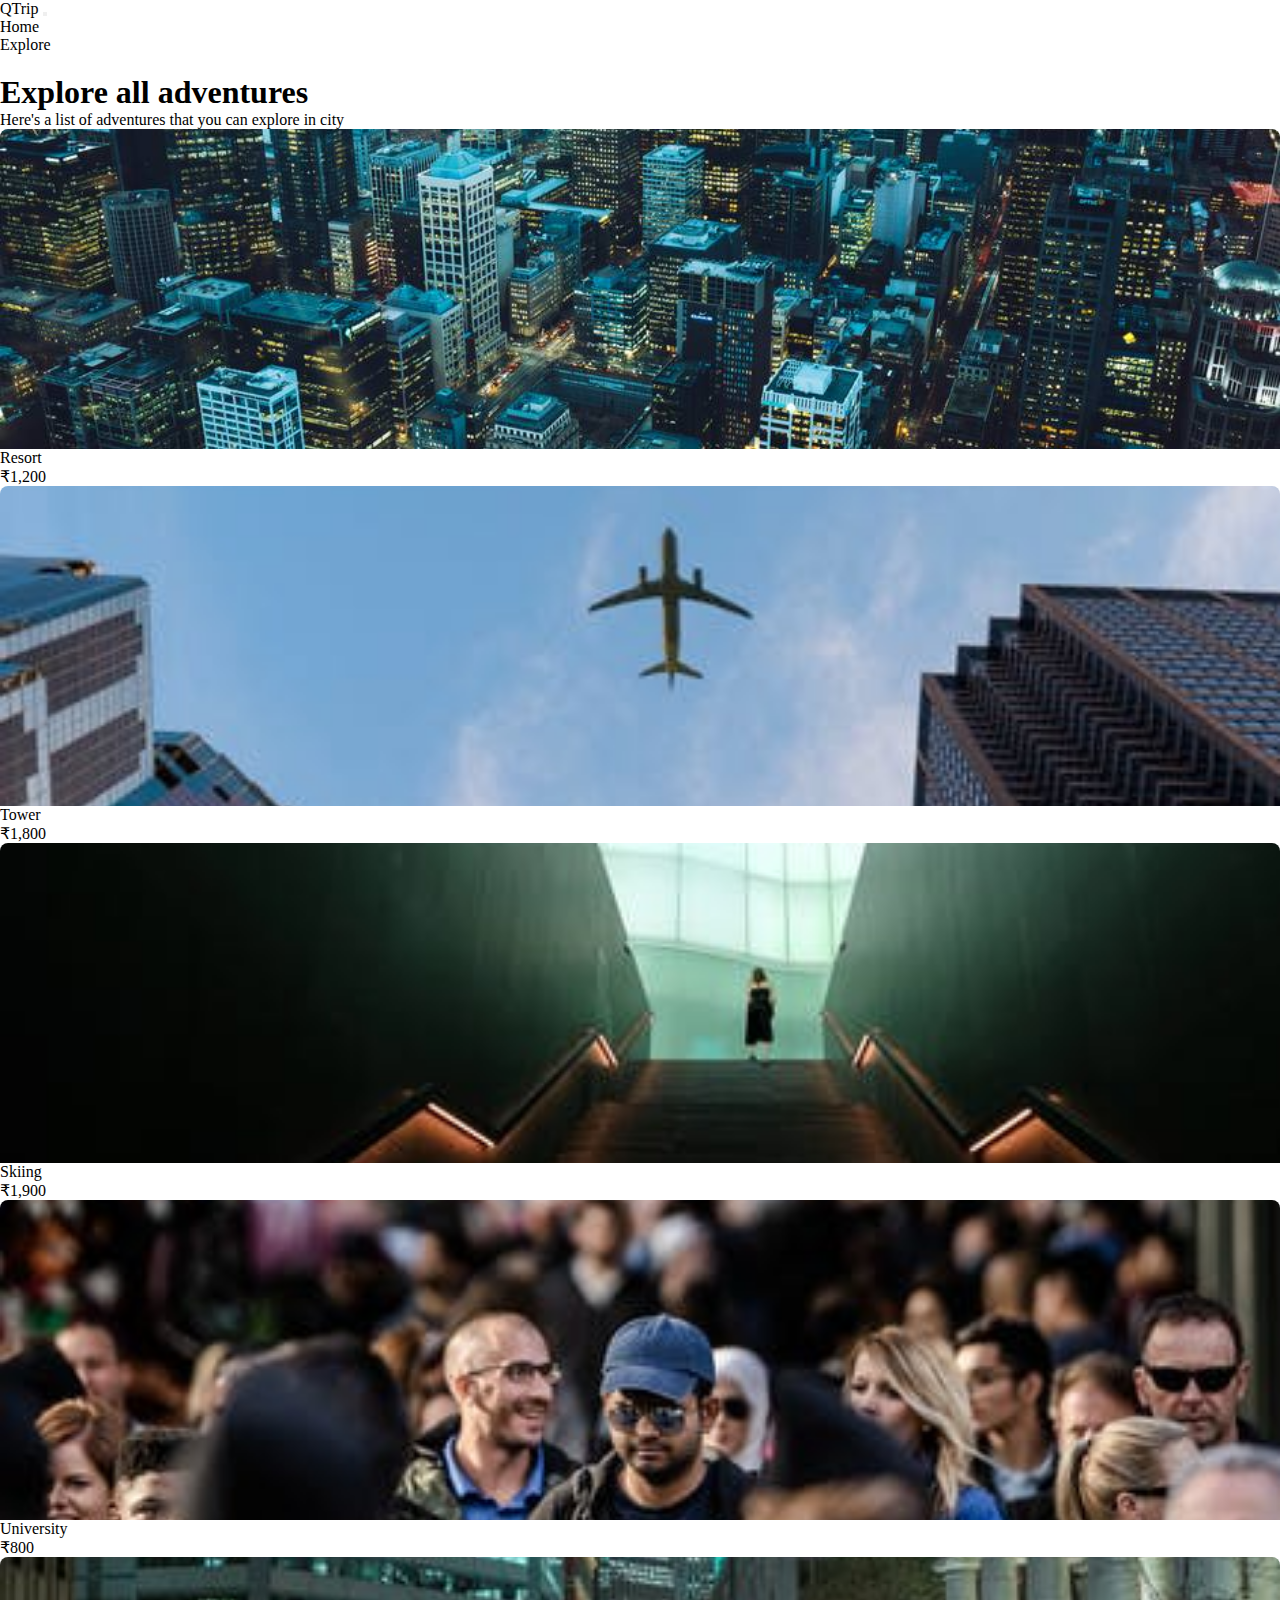
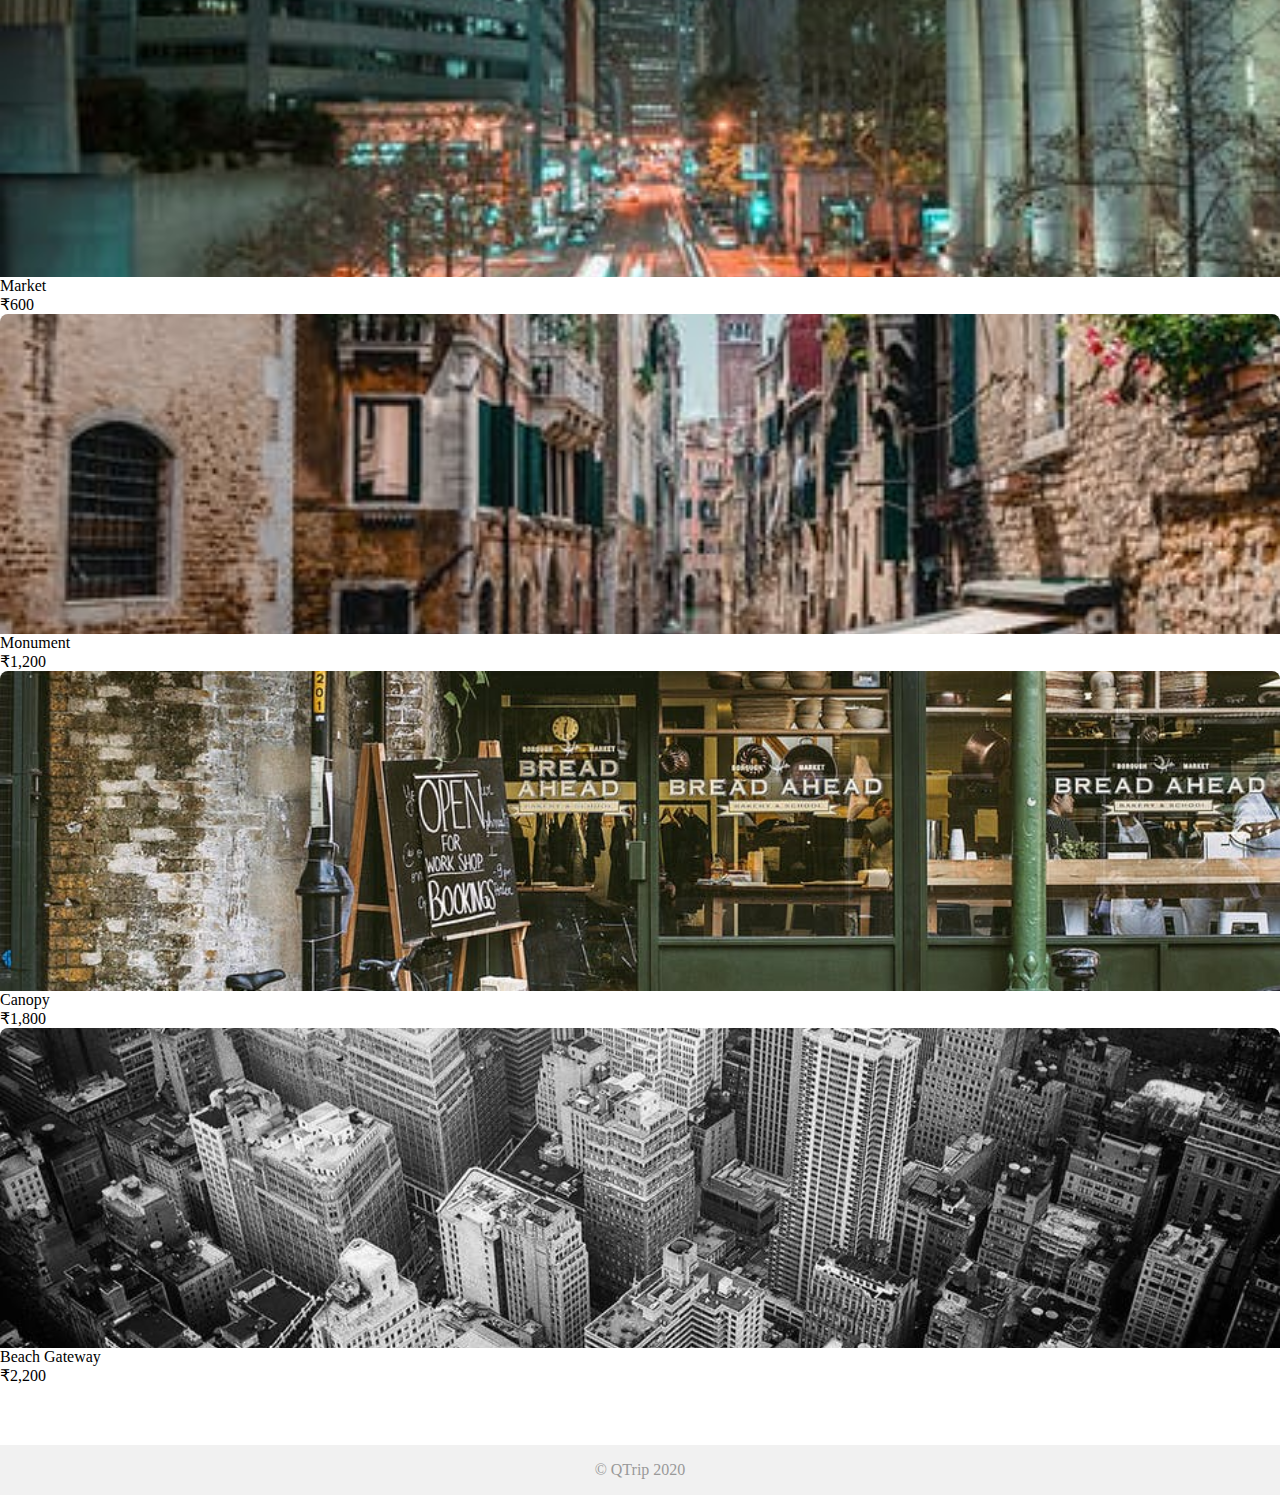
<file: pages/adventures/index.html>
<!DOCTYPE html>
<html lang="en">
    <head>
        <meta charset="UTF-8" />
        <meta name="viewport" content="width=device-width, initial-scale=1.0" />
        <title>Adventures page</title>
        <link rel="stylesheet" href="../../css/styles.css"/>
        <link href="https://cdn.jsdelivr.net/npm/bootstrap@5.3.2/dist/css/bootstrap.min.css" rel="stylesheet" integrity="sha384-T3c6CoIi6uLrA9TneNEoa7RxnatzjcDSCmG1MXxSR1GAsXEV/Dwwykc2MPK8M2HN" crossorigin="anonymous">
    </head>
    <body>
        <!-- TODO: MODULE_ADVENTURES_GRID -->
        <!-- 1. Copy navigation bar HTML from Landing page document -->
        <nav class="navbar navbar-expand-sm bg-body-tertiary">
            <div class="container-fluid">
                <a class="navbar-brand" href="../../index.html">QTrip</a>
                <button type="button" class="navbar-toggler" data-bs-toggle="collapse" data-bs-target="#navItems">
                    <span class="navbar-toggler-icon"/>
                </button>
                <div class="collapse navbar-collapse justify-content-end" id="navItems">
                    <ul class="navbar-nav">
                        <li class="nav-item"><a class="nav-link" href="../../index.html">Home</a></li>
                        <li class="nav-item"><a class="nav-link" href="../adventures/index.html">Explore</a></li>
                    </ul>
                </div>
            </div>
        </nav>

        <div class="container">
            <div class="content">
                <h1>Explore all adventures</h1>
                <p>Here's a list of adventures that you can explore in city</p>
                <!-- TODO: MODULE_ADVENTURES_GRID -->
                <!-- 1. Create the grid of adventures by adding child elements as required. -->
                <div class="row">
                    <div class="col-6 col-sm-6 col-lg-3 mb-3">
                        <a href="./resort/index.html">
                            <div class="card adventure-card">
                                <div style="height: 20rem;">
                                    <img src="../../assets/adventures/resort.jpg" class="card-img-top"/>
                                </div>
                                <div class="card-body d-md-flex justify-content-between">
                                    <p class="card-text">Resort</p>
                                    <p class="card-text">₹1,200</p>
                                </div>
                            </div>
                        </a>
                    </div>
                    <div class="col-6 col-sm-6 col-lg-3 mb-3">
                        <a href="./resort/index.html">
                            <div class="card adventure-card">
                                <div style="height: 20rem;">
                                    <img src="../../assets/adventures/tower.jpg" class="card-img-top"/>
                                </div>
                                <div class="card-body d-md-flex justify-content-between">
                                    <p class="card-text">Tower</p>
                                    <p class="card-text">₹1,800</p>
                                </div>
                            </div>
                        </a>
                    </div>
                    <div class="col-6 col-sm-6 col-lg-3 mb-3">
                        <a href="./resort/index.html">
                            <div class="card adventure-card">
                                <div style="height: 20rem;">
                                    <img src="../../assets/adventures/mount.jpg"/>
                                </div>
                                <div class="card-body d-md-flex justify-content-between">
                                    <p class="card-text">Skiing</p>
                                    <p class="card-text">₹1,900</p>
                                </div>
                            </div>
                        </a>
                    </div>
                    <div class="col-6 col-sm-6 col-lg-3 mb-3">
                        <a href="./resort/index.html">
                            <div class="card adventure-card">
                                <div style="height: 20rem;">
                                    <img src="../../assets/adventures/university.jpg"/>
                                </div>
                                <div class="card-body d-md-flex justify-content-between">
                                    <p class="card-text">University</p>
                                    <p class="card-text">₹800</p>
                                </div>
                            </div>
                        </a>
                    </div>
                    <div class="col-6 col-sm-6 col-lg-3 mb-3">
                        <a href="./resort/index.html">
                            <div class="card adventure-card">
                                <div style="height: 20rem;">
                                    <img src="../../assets/adventures/market.jpg"/>
                                </div>
                                <div class="card-body d-md-flex justify-content-between">
                                    <p class="card-text">Market</p>
                                    <p class="card-text">₹600</p>
                                </div>
                            </div>
                        </a>
                    </div>
                    <div class="col-6 col-sm-6 col-lg-3 mb-3">
                        <a href="./resort/index.html">
                            <div class="card adventure-card">
                                <div style="height: 20rem;">
                                    <img src="../../assets/adventures/church.jpg"/>
                                </div>
                                <div class="card-body d-md-flex justify-content-between">
                                    <p class="card-text">Monument</p>
                                    <p class="card-text">₹1,200</p>
                                </div>
                            </div>
                        </a>
                    </div>
                    <div class="col-6 col-sm-6 col-lg-3 mb-3">
                        <a href="./resort/index.html">
                            <div class="card adventure-card">
                                <div style="height: 20rem;">
                                    <img src="../../assets/adventures/canopy.jpg"/>
                                </div>
                                <div class="card-body d-md-flex justify-content-between">
                                    <p class="card-text">Canopy</p>
                                    <p class="card-text">₹1,800</p>
                                </div>
                            </div>
                        </a>
                    </div>
                    <div class="col-6 col-sm-6 col-lg-3 mb-3">
                        <a href="./resort/index.html">
                            <div class="card adventure-card">
                                <div style="height: 20rem;">
                                    <img src="../../assets/adventures/beachside.jpg"/>
                                </div>
                                <div class="card-body d-md-flex justify-content-between">
                                    <p class="card-text">Beach Gateway</p>
                                    <p class="card-text">₹2,200</p>
                                </div>
                            </div>
                        </a>
                    </div>
                </div>

            </div>
        </div>

        <footer>
            <div class="container">© QTrip 2020</div>
        </footer>
        <script src="https://cdn.jsdelivr.net/npm/bootstrap@5.3.2/dist/js/bootstrap.bundle.min.js" integrity="sha384-C6RzsynM9kWDrMNeT87bh95OGNyZPhcTNXj1NW7RuBCsyN/o0jlpcV8Qyq46cDfL" crossorigin="anonymous"></script>
    </body>
</html>
</file>
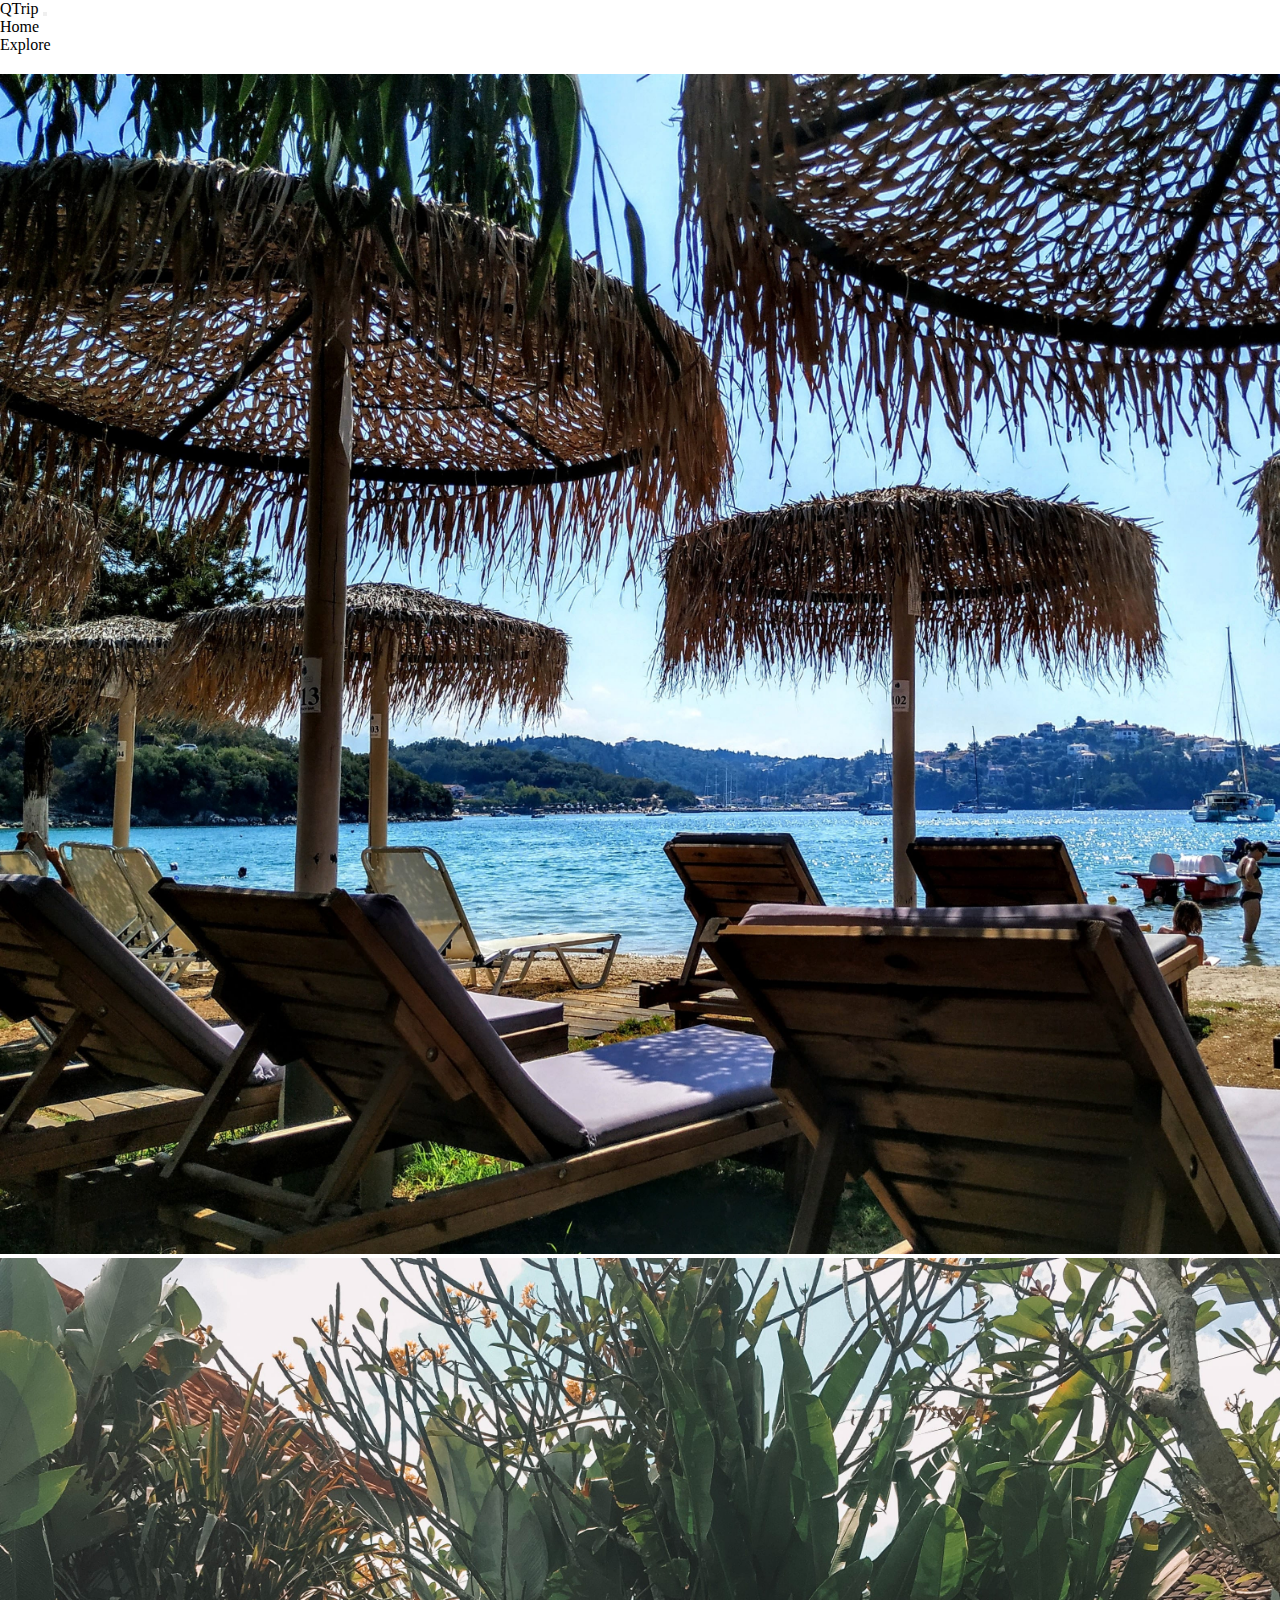
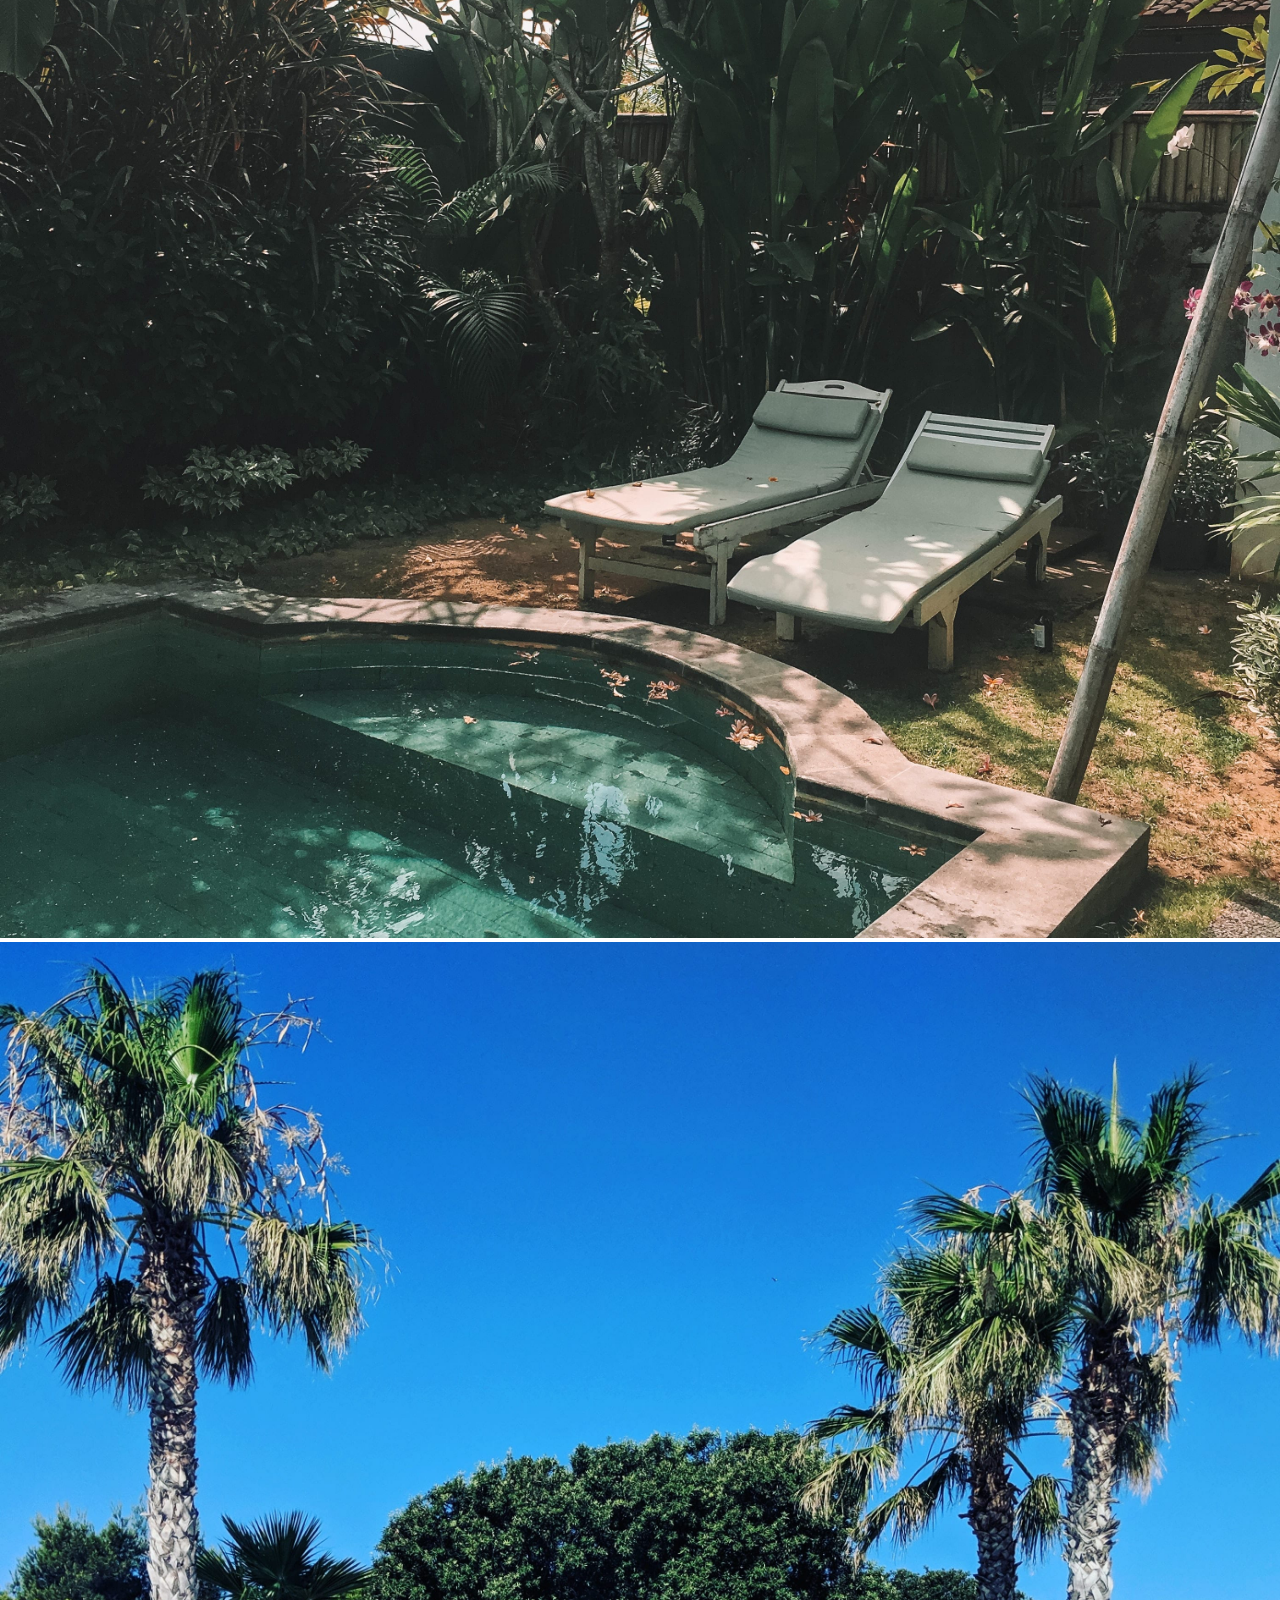
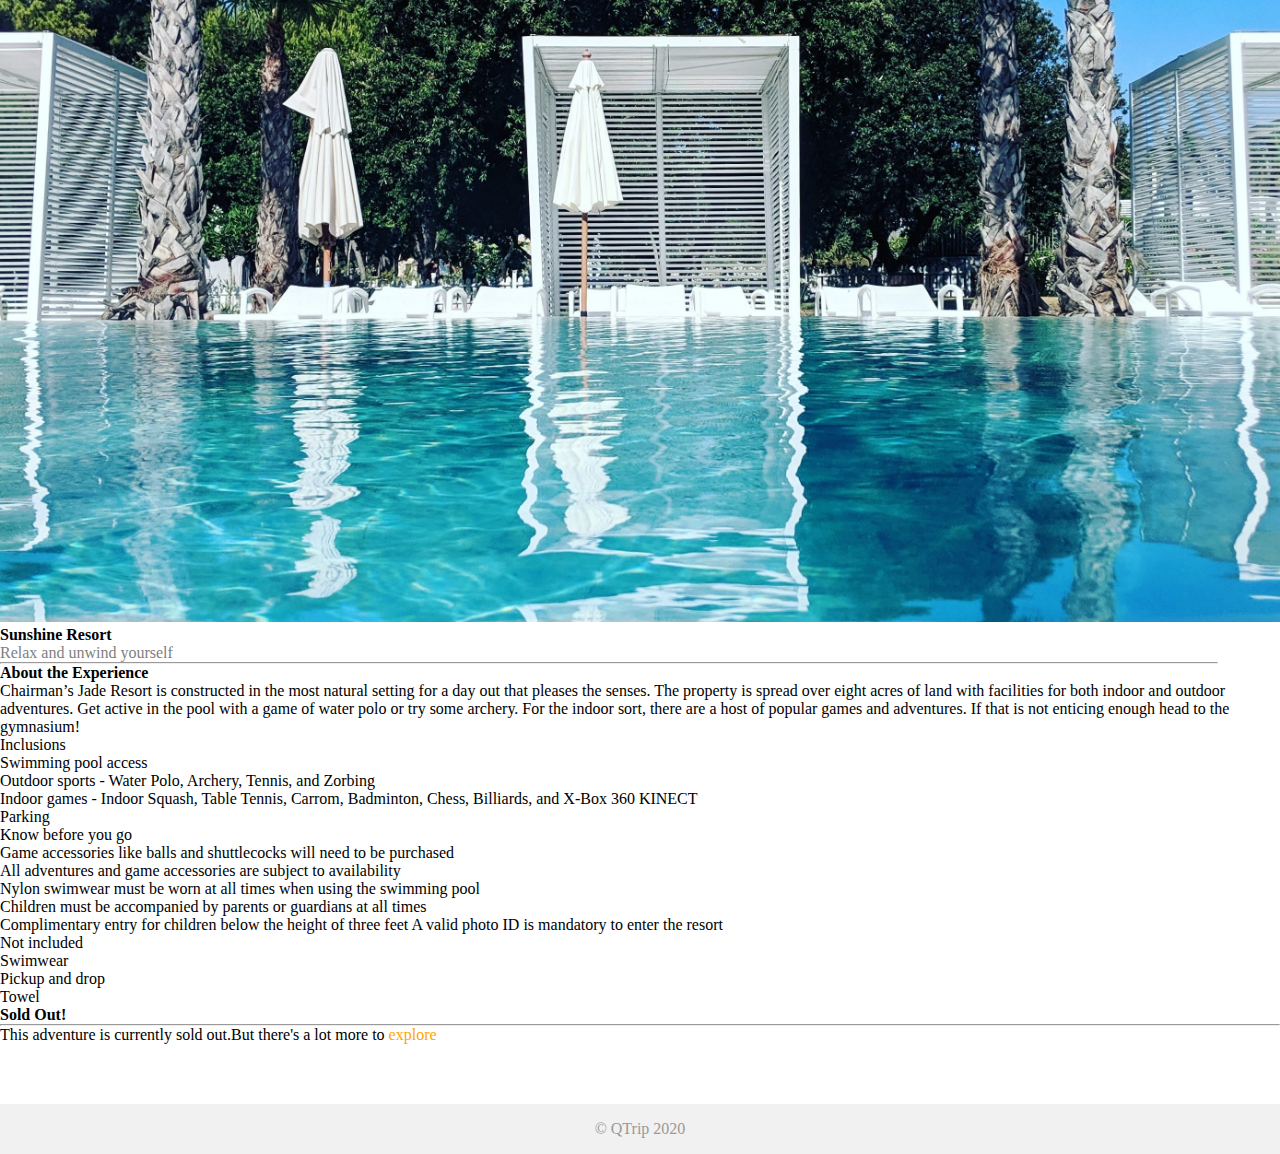
<file: pages/adventures/resort/index.html>
<!DOCTYPE html>
<html lang="en">
<head>
    <meta charset="UTF-8">
    <meta name="viewport" content="width=device-width, initial-scale=1.0">
    <title>QTrip Adventure Detail</title>
    <link rel="stylesheet" href="../../../css/styles.css"/>
    <link href="https://cdn.jsdelivr.net/npm/bootstrap@5.3.2/dist/css/bootstrap.min.css" rel="stylesheet"           integrity="sha384-T3c6CoIi6uLrA9TneNEoa7RxnatzjcDSCmG1MXxSR1GAsXEV/Dwwykc2MPK8M2HN" crossorigin="anonymous">
</head>
<body>
    <nav class="navbar navbar-expand-sm bg-body-tertiary">
        <div class="container-fluid">
            <a class="navbar-brand" href="../../../index.html">QTrip</a>
            <button type="button" class="navbar-toggler" data-bs-toggle="collapse" data-bs-target="#navItems">
                <span class="navbar-toggler-icon"/>
            </button>
            <div class="collapse navbar-collapse justify-content-end" id="navItems">
                <ul class="navbar-nav">
                    <li class="nav-item"><a class="nav-link" href="../../../index.html">Home</a></li>
                    <li class="nav-item"><a class="nav-link" href="../../../pages/adventures/index.html">Explore</a></li>
                </ul>
            </div>
        </div>
    </nav>

    <div class="container">
        <div class="content">
             <!-- TODO: CRIO_TASK_MODULE_LAYOUT -->
            <!-- 1. Write the child elements as required. -->
            <!-- 2. Remember to use .adventure-card and its related classes. -->
            <div class="row">
                <div class="col-12 col-lg-8 border rounded p-0 me-3">
                    <div class="adventure-detail-card p-3">
                        <div class="row">
                            <div class="col-12 col-lg-8">
                                <img class="adventure-card-image" src="../../../assets/adventures/resort/resort1.jpg"/>
                            </div>
                            <div class="col-lg-4 d-none d-lg-block">
                                <div>
                                    <img class="adventure-card-image mb-3 border rounded" src="../../../assets/adventures/resort/resort2.jpg" />
                                </div>
                                <div>
                                    <img class="adventure-card-image border rounded" src="../../../assets/adventures/resort/resort3.jpg" />
                                </div>
                            </div>
                            <h4 class="mt-4">Sunshine Resort</h4>
                            <p style="color: grey">Relax and unwind yourself</p>
                            <hr class="ms-3" style="width: 95%;"/>
                            <h4>About the Experience</h4>
                            <p>Chairman’s Jade Resort is constructed in the most natural setting for a day out that pleases the senses. The property is spread over eight acres of land with facilities for both indoor and outdoor adventures. Get active in the pool with a game of water polo or try some archery. For the indoor sort, there are a host of popular games and adventures. If that is not enticing enough head to the gymnasium!</p>

                            <p>Inclusions</p>
                            <ul class="ps-5">
                                <li>Swimming pool access</li>
                                <li>Outdoor sports - Water Polo, Archery, Tennis, and Zorbing</li>
                                <li>Indoor games - Indoor Squash, Table Tennis, Carrom, Badminton, Chess, Billiards, and X-Box 360 KINECT
                                </li>
                                <li>Parking</li>
                            </ul>

                            <p>Know before you go</p>
                            <ul class="ps-5">
                                <li>Game accessories like balls and shuttlecocks will need to be purchased</li>
                                <li>All adventures and game accessories are subject to availability</li>
                                <li>Nylon swimwear must be worn at all times when using the swimming pool</li>
                                <li>Children must be accompanied by parents or guardians at all times</li>
                                <li>Complimentary entry for children below the height of three feet A valid photo ID is mandatory to enter the resort</li>
                            </ul>

                            <p>Not included</p>
                            <ul class="ps-5">
                                <li>Swimwear</li>
                                <li>Pickup and drop</li>
                                <li>Towel</li>
                            </ul>
                        </div>
                    </div>
                </div>
                <div class="col-12 col-lg-3 border rounded h-25 mt-lg-0 mt-3">
                    <h4 class="mt-3">Sold Out!</h4>
                    <hr/>
                    <p>This adventure is currently sold out.But there's a lot more to
                        <a href="../../adventures/index.html" style="color: orange;">explore</a>
                    </p>
                </div>
            </div>
        </div>
    </div>


    <footer>
        <div class="container">© QTrip 2020</div>
     </footer>
     <script src="https://code.jquery.com/jquery-3.5.1.slim.min.js"
        integrity="sha384-DfXdz2htPH0lsSSs5nCTpuj/zy4C+OGpamoFVy38MVBnE+IbbVYUew+OrCXaRkfj"
        crossorigin="anonymous"></script>
     <script src="https://cdn.jsdelivr.net/npm/popper.js@1.16.1/dist/umd/popper.min.js"
        integrity="sha384-9/reFTGAW83EW2RDu2S0VKaIzap3H66lZH81PoYlFhbGU+6BZp6G7niu735Sk7lN"
        crossorigin="anonymous"></script>
     <script src="https://stackpath.bootstrapcdn.com/bootstrap/4.5.2/js/bootstrap.min.js"
        integrity="sha384-B4gt1jrGC7Jh4AgTPSdUtOBvfO8shuf57BaghqFfPlYxofvL8/KUEfYiJOMMV+rV"
        crossorigin="anonymous"></script>  
</body>
</html>
</file>
<file: css/styles.css>
* {
    margin: 0px;
    padding: 0px;
  }
  html,
  body {
    position: relative;
  }
  
  body {
    overflow-y: auto;
    min-height: 100vh;
  }
  textarea:focus,
  input:focus {
    outline: none;
  }
  a {
    color: inherit;
    text-decoration: none !important;
  }
  footer {
    background: #f1f1f1;
    width: 100%;
    padding: 16px 0px;
    color: #999;
    vertical-align: bottom;
    margin-top: 40px;
    text-align: center;
    /* width: 100%; */
    /* height: 2.5rem;   */
  }
  
  .banner {
    height: 500px;
    width: 100%;
    background: #999;
    margin: 20px 0px;
  }
  
  .content {
    padding: 20px 0px;
    /* display: flex; */
    /* flex-wrap: wrap; */
  }
  
  /* ================================== */
  /* Layout page CSS */
  /* ================================== */
  
  .tile {
    /* TODO: MODULE_CARDS */
    /* 1. Fill in the required properties. */
    position: relative;
    overflow: hidden;
    height: 100%;
  }

  .tile img {
    /* TODO: MODULE_CARDS */
    /* 1. Fill in the required properties. */
    width: 100%;
    height: 100%;
  }
  .tile img:hover {
    /* TODO: MODULE_CARDS */
    /* 1. Fill in the required properties. */
    filter:brightness(0.6);
    transform: scale(1.1);
    transition: 2s all;
  }
  
  /* Hint: Notice the position:absolute and z-index properties. */
  /* Think about how those in relation to the existing "tile" classes. */
  .tile-text {
    position: absolute;
    z-index: 1;
    text-transform: uppercase;
    letter-spacing: 2px;
    bottom: 0;
  }
  
  .hero-image {
    /* Use "linear-gradient" to add a darken background effect to the image (photographer.jpg). This will make the text easier to read */
    background-image: linear-gradient(rgba(0, 0, 0, 0.5), rgba(0, 0, 0, 0.5)),
      url("../assets/hero.jpg"); 
  
    /* TODO: MODULE_LAYOUT */
    /* 1. Set a specific height. */
    /* 2. Position and center the image to scale nicely on all screens. */
    height: 50vh;
    background-size: cover;
    background-position: center;
  }
  
  .hero-subheading {
    font-size: 24px;
    font-weight: 100;
  }
  .hero-input {
    width: 80%;
    height: 50px;
    padding: 16px;
    border-radius: 8px;
    border: none;
  }
  
  .nav-link {
    margin-right: 36px;
  }
  
  /* ================================== */
  /* Adventures grid page CSS */
  /* ================================== */
  
  .adventure-card {
    /* TODO: MODULE_ADVENTURES_GRID */
    /* 1. Fill in the required properties. */
    border-radius: 8px !important;
    overflow: hidden;
  }
  .adventure-card img {
    /* TODO: MODULE_ADVENTURES_GRID */
    /* 1. Fill in the required properties. */
    height: 100%;
    width: 100%;
    object-fit: cover;
    transition: 1s all;

  }
  .adventure-card img:hover {
    /* TODO: MODULE_ADVENTURES_GRID */
    /* 1. Fill in the required properties. */
    filter: brightness(0.6);
  }
  
  /* ================================== */
  /* Adventure details page CSS */
  /* ================================== */
  
  .adventure-detail-card {
    /* TODO: MODULE_ADVENTURE_DETAILS */
    /* 1. Fill in the required properties. */
  }
  
  .adventure-card-image {
    /* TODO: MODULE_ADVENTURE_DETAILS */
    /* 1. Fill in the required properties. */
    object-fit: cover;
    background-repeat: no-repeat;
    width: 100%;
    height: 100%;
    transition: 1s all;
  }
  .adventure-card-image:hover {
    /* TODO: MODULE_ADVENTURE_DETAILS */
    /* 1. Fill in the required properties. */
    filter: brightness(0.7);
  }
  .experience-content ul li {
    margin-left: 16px;
    padding: 0;
  }
  
  @media only screen and (min-width: 768px) {
    /* For desktops phones: */
    #reservation {
      width: 400px;
      position: fixed;
    }
  }
</file>
